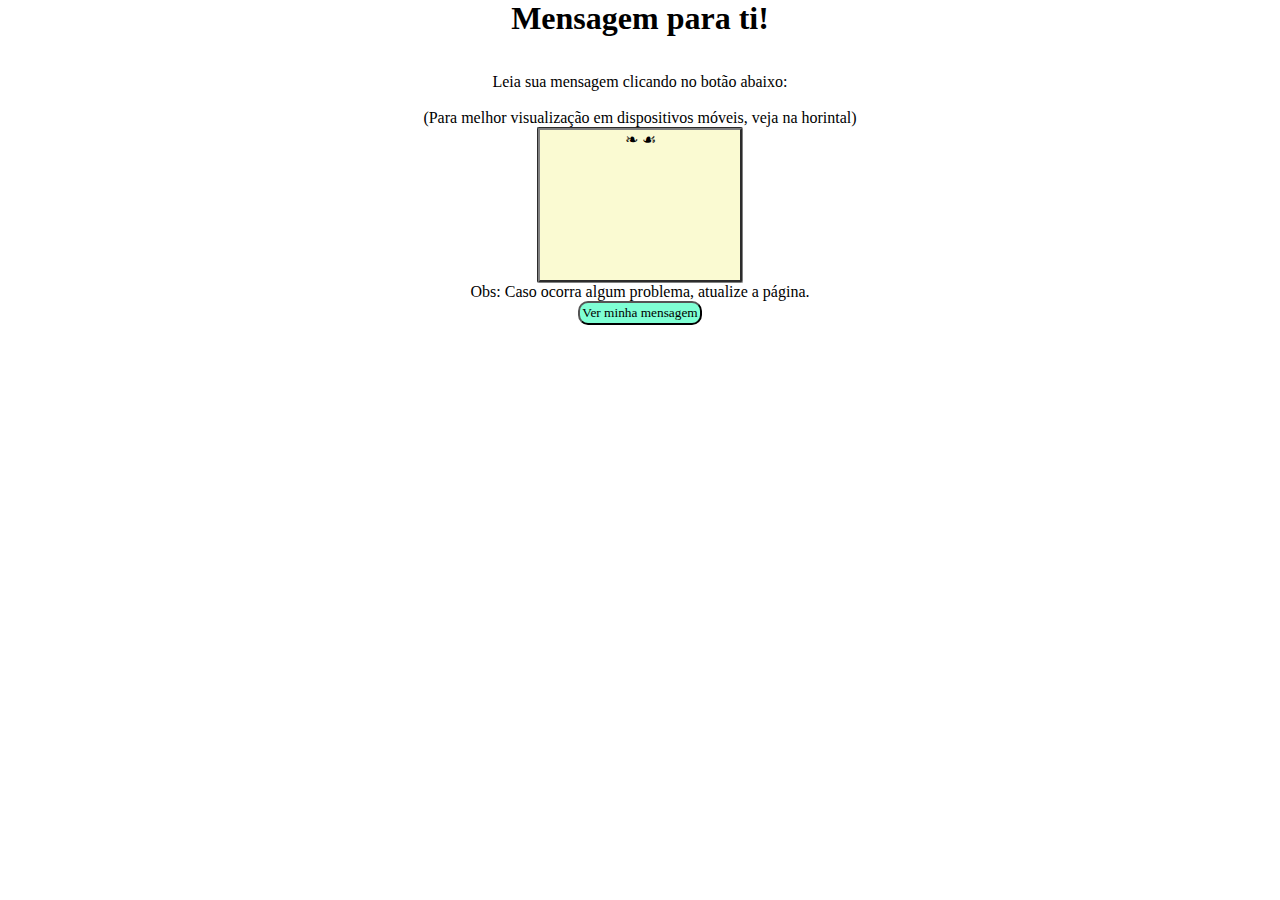
<file: Cantadas.html>
<!DOCTYPE html>
<html lang="pt-br">
<head>
    <meta charset="UTF-8">
    <meta http-equiv="X-UA-Compatible" content="IE=edge">
    <meta name="viewport" content="width=device-width, initial-scale=1.0">
    <title> Cantadas aleatórias </title>
    <style>
        *{
            margin: 0;
            padding: 0;
            text-align: center;
        }
        #geral{
            width: 100vw;
            height: 100vh;
            background-image: url("https://super.abril.com.br/wp-content/uploads/2018/07/9-aspectos-sobre-as-pessoas-que-pensam-com-o-coracao_home.png");
            background-size: cover;
            background-position: center;
            background-repeat: no-repeat;
        }
        h1{
            animation-name: pisca;
            animation-duration: 4s;
            animation-iteration-count: infinite;
        }
        #textim{
            width: 200px;
            height: 150px;
            overflow: auto;
            background-color: lightgoldenrodyellow;
        }

        #textao::after{
            content: " ☙";
            animation-name: pisca;
            animation-duration: 4s;
            animation-iteration-count: infinite;
        }

        #textao::before{
            content: "❧ ";
            animation-name: pisca;
            animation-duration: 4s;
            animation-iteration-count: infinite;
        }

        @keyframes pisca {
            0%, 100% { color: magenta; opacity: 100%; }
            20%, 80% { color: rebeccapurple; opacity: 75%; }
            40%, 60% { color: salmon; opacity: 50%; }
        }

        #ver{
            padding: 2px;
            border-radius: 10px;
            background-color: aquamarine;
            font-family: 'Times New Roman', Times, serif;
            width: auto;
        }

        .test{
            margin: 0 auto;
            border-style: groove;
            border-color: gray;
            border-radius: 2px;
        }


    </style>
</head>
<body>
    <main id="geral">
        <h1> Mensagem para ti! </h1>
        <!-- FORMULÁRIO PARA TRAZER O TEXTO -->
        <br>
        <br>
        <form action="#">
            <label for="textom"> Leia sua mensagem clicando no botão abaixo: </label><br><br>
            <label for="textom"> (Para melhor visualização em dispositivos móveis, veja na horintal) </label>
            
            <div id="textim" name="textom" class="test">
                <p id="textao"></p>
            </div>

        </form>
        <label for="aviso"> Obs: Caso ocorra algum problema, atualize a página. </label> <br>
        <button id="ver" name="aviso" onclick="separador()"> Ver minha mensagem </button>
        

        <!-- SCRIPT PARA REALIZAR A CONTA -->
        <script>

            cantadas = [
                "Assim como o cego enxerga a luz, um surdo " +
                "pode ouvir o teu silêncio.",
                
                "Como um lápis quebrado, a vida sem você é inútil.",

                "Você está viajando na velocidade da luz? " +
                "Porque o tempo parece sempre parar quando olho para você.",

                "Seus pais são matemáticos? Porque você é um produto notável.",
            
                "Meu amor por você é como a fórmula de Pi: irracional e infinito.",

                "Do que adianta estudar Física, se você não respeita a lei da nossa atração?",
            
                "Eu pensei que \"felicidade\" começava com F, mas começa com você.",

                "Será que você poderia fragmentar a sua beleza em várias fotos? " + 
                "Minha internet não suporta toda essa divindade de uma vez.",

                "Um minuto são 60 maneiras de pensar em você.",

                "Não importa a cor do céu, quem faz o meu dia lindo é você.",

                "Você nem imagina quantos sorrisos eu já dei só de pensar em você.",

                "Se eu fosse um gato, passaria as minhas sete vidas com você.",

                "Eu ia dizer uma coisa fofa, mas você me deixou sem palavras."]
            
            /* Variáveis importantes */
            letras = [];
            qtd_letra_a = 0;
            
            
            function escreve(num){
                
                if (num == letras.length){
                    clearInterval(abracadabra)
                }
                else{
                    
                    frase = document.getElementById("textao");
                    letra = document.createTextNode(letras[num]);
                    frase.appendChild(letra);
                }

            }

            function separador(){
                parag = document.getElementById("textao").innerHTML = "";

                choose = Math.ceil(Math.random()*13);
                texto = cantadas[choose];

                // Bloco para separar as letras
                for(i = 0; i < texto.length; i++){

                    // Separa as letras
                    letras[i] = texto.slice(i, i + 1);

                    console.log("Letra cortada:" + letras[i]);
                };

                let num = 0;

                abracadabra = setInterval(function(){

                    escreve(num);
                    
                    num ++;
                    
                }, 75);

                console.log(i)
                console.log(texto.length)
                console.log(letras);
                console.log(texto);
            };

        </script>
    </main>
</body>
</html>
</file>
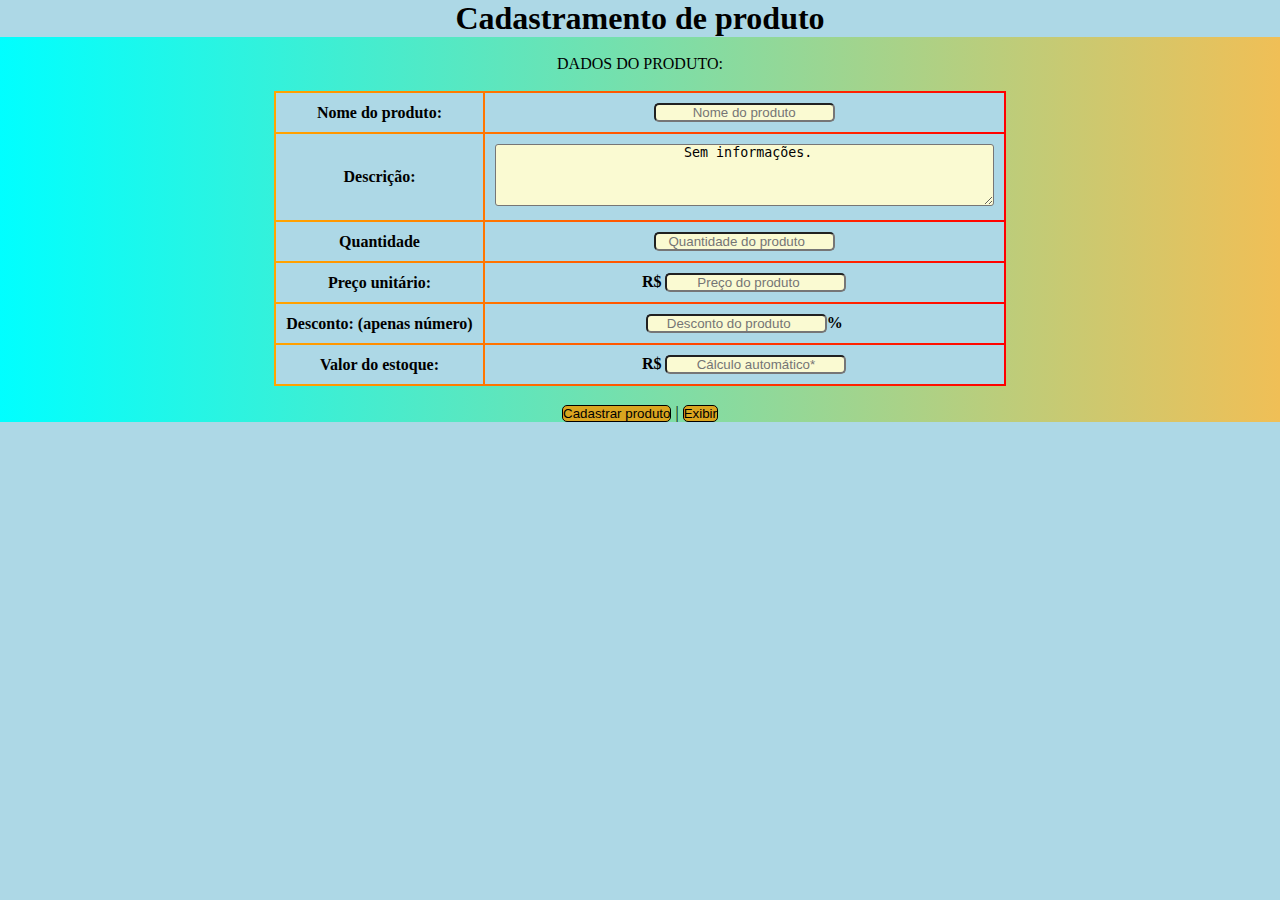
<file: Exercício 01.html>
<!DOCTYPE html>
<html lang="pt-br">
<head>
    <meta charset="UTF-8">
    <meta http-equiv="X-UA-Compatible" content="IE=edge">
    <meta name="viewport" content="width=device-width, initial-scale=1.0">
    <title> Exercício 01 </title>
    <link rel="stylesheet" href="style.css">
    <script src="Exercício 01.js"></script>
</head>
<body id="tudin">
    <h1> Cadastramento de produto </h1>
    <form action="#" class="form"><br>
        
        DADOS DO PRODUTO: <br><br>
        <table class="tabela" cellspacing="2px">
            <tr>
                <th>
                    Nome do produto: 
                </th>
                <th>
                    <input class="botoes" placeholder="Nome do produto" type="text" id="nome" required>
                </th>
            </tr>
            <tr>
                <th>
                    Descrição: 
                </th>
                <th>
                    <textarea id="descProd" cols="60" rows="4"> Sem informações.</textarea>
                </th>
            </tr>
            <tr>
                <th>
                    Quantidade
                </th>
                <th>
                    <input class="botoes" placeholder="Quantidade do produto" type="number" id="qtd" required>
                </th>
            </tr>
            <tr>
                <th>
                    Preço unitário:
                </th>
                <th>
                    R$ <input class="botoes" placeholder="Preço do produto" type="number" id="preco_Und" required>
                </th>
            </tr>
            <tr>
                <th>
                    Desconto: (apenas número)
                </th>
                <th>
                    <input onkeyup="calcular()" class="botoes" placeholder="Desconto do produto" type="number" id="desconto" required>%
                </th>
            </tr>
            <tr>
                <th>
                    Valor do estoque: 
                </th>
                <th>
                    R$ <input class="botoes" placeholder="Cálculo automático*" type="float" id="val_tot" readonly>
                </th>
            </tr>
        </table>
        
        <br>

        <button class="fim" type="button" onclick="salvar()"> Cadastrar produto </button> | <button class="fim" type="button" onclick="mostrar()"> Exibir </button>
    </form>
</body>
</html>
</file>
<file: style.css>
*{
    background-color: lightblue;
    margin: 0;
    padding: 0;
    text-align: center;
}

.form{
    text-align: center;
    background-image: linear-gradient(to right, #00ffff, rgb(240, 191, 86));
}

.tabela{
    text-align: left;
    background-image: linear-gradient(to left, red, orange);
    margin: 0 auto;
}
.tabela th{
    padding: 10px;
}
.botoes{
    width: auto;
    height: auto;
    border-radius: 5px;
    background-color: lightgoldenrodyellow;
}

#descProd{
    border-radius: 3px;
    background-color: lightgoldenrodyellow;
}

.fim{
    background-color: goldenrod;
    border-style: solid;
    border-width: 1px;
    border-radius: 5px;
}
</file>
